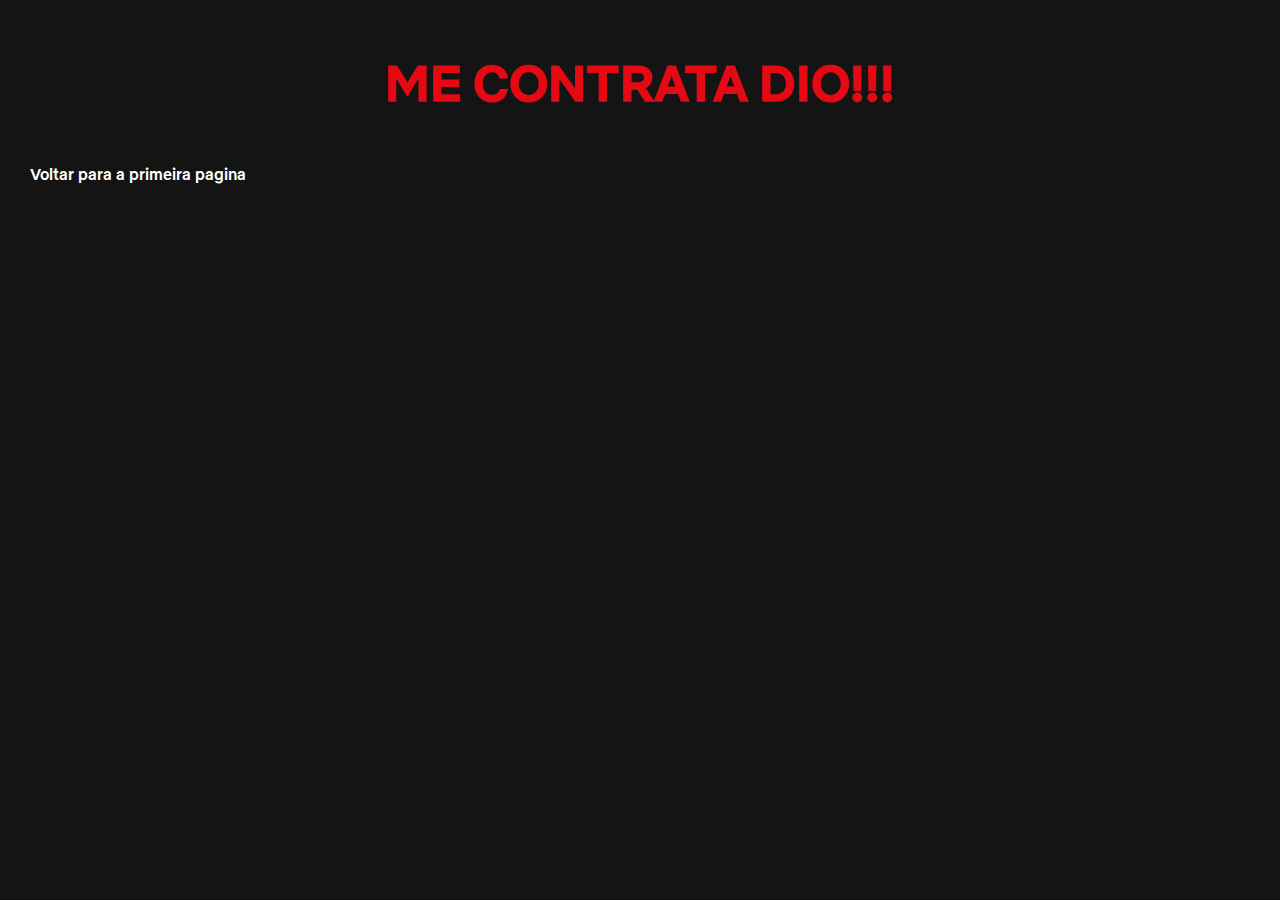
<file: page02.html>
<!DOCTYPE html>
<html lang="pt-br">
<head>
    <meta charset="UTF-8">
    <meta http-equiv="X-UA-Compatible" content="IE=edge">
    <meta name="viewport" content="width=device-width, initial-scale=1.0">
    <title>Me contrata</title>

    <link rel="stylesheet" href="style.css">
    <style>
        h1{
            text-align: center;
            font-size: 50px;
            color: #E50914;
            margin-top: 50px;
            margin-bottom: 50px;
        }
        main a{
            padding: 30px;
            text-decoration: none;
        }
        a{
            color: white;
        }
        a:active{
            color: #E50914;
            text-decoration: underline;
        }
    </style>
</head>
<body>

    <main>
        <h1>ME CONTRATA DIO!!!</h1>
    <div><a href="index.html" rel="prev">Voltar para a primeira pagina</a>
    </div>

    </main>
    
</body>
</html>
</file>
<file: style.css>
@charset "UTF-8";

@font-face {
    font-family: 'netflix';
    src: url('fontes/NetflixSansMedium.ttf') format('truetype');
}

:root{
    --vermelho: #E50914;
    --preta: #141414;
    --netflix: 'netflix';
}
*{
    margin: 0px;
    padding: 0px;
    box-sizing: border-box;
}

body{
    background: var(--preta);
    font-family: var(--netflix), sans-serif;
    color: white;

}

header .container{
    display: flex;
    flex-direction: row;
    align-items: center;
    justify-content: space-between;
}


.logo{
    margin-left: 6px;
    color: var(--vermelho);
    font-family: var(--netflix), Arial, Helvetica, sans-serif;
    font-size: 2.4em;
}

.logo a{
    text-decoration: none;
    color: var(--vermelho);
}

header nav a{
    text-decoration: none;
    color: #AAA;
    margin-right: 10px;
}

header nav a:hover{
    color: #fff;
}

header nav a:active{
    color: #E50914;
    text-decoration: underline;
}

main h3 {
    margin-top: 15%;
    font-size: 3em;
}

.container{
    margin-left: 20px;
}

.descricao{
    margin-top: 10px;
}

/* Filme Principal*/
.filme-principal{
    font-size: 16px;
    height: 600px;
    background: url('img/david.jpg');
    background-size: cover;
    display: flex;
    flex-direction: column;
    justify-content: center;
    align-items: flex-start;
}

.filme-principal .container{
    width: 65%;
}

.filme-principal .descricao{
    margin-bottom: 40px;
}

.botao{
    background-color: rgba(0, 0, 0, 0.5);
    border: none;
    color: white;
    padding: 15px 30px;
    margin-right: 15px;
    font-size: 12px;
}

.botao:hover{
    background-color: white;
    color: var(--preta);
    transition: .4s;
    cursor: pointer;
}

.botao i{
    margin-right: 8px;
}

.box-filme{
    width: 10%;
    display: block;
    height: 250px;
}

.owl-theme{
    margin-top: 8px;
}

.carrosel-filmes{
    margin-top: 10px;
    padding: 30px;
}

footer{
    margin: 10px 0px 0px 50px;
}

footer a{
    padding: 6px;
    color: #fff;
}

footer a:hover{
    color: white;
}

.inc{
    margin-top: 50px;
    font-family: 'Courier New', Courier, monospace;
    color: #AAA;
}

.inc a{
    text-decoration: none;
    font-size: 1.5em;
}

.inc a:active{
    color: #E50914;
    text-decoration: underline;
}

.bg-modal{
    width: 100%;
    height: 100%;
    background-color: rgba(0, 0, 0, 0.253);
    position: fixed;
    z-index: 2;
    top: 100%;
    display: block;
    transition: 350ms;
}

.modal{
    width: 70%;
    height:85%;
    background-color: #181818;
    border: 1px solid #000;
    border-radius: 5px;
    margin: 60px auto 0 auto;
    color: #e6e3e3;
    font-family: var(--netflix), Arial, Helvetica, sans-serif;
    overflow: auto;
    font-size: 15px;
    box-shadow: 3px 3px 15px black;
    justify-items: center;
    text-align: justify;
    padding-bottom: 8px;
}

.img{
    border-radius: 5px;
    margin-top: -30px;
}

strong{
    color: #3BA856;
}

.bg-modal ul{
    columns: 2;
    list-style-type: none;
}

.curriculo{
    text-decoration: none;
    color: #e6e3e3;
    margin: 20px;
}

.curriculo:a{
    color: #fff;
}

.curriculo:active{
    color: #E50914;
    text-decoration: underline;
}

.space{
    margin: 20px;
}

.modal span{
    float: right;
    font-size: 30px;
    color: rgb(136, 136, 136);
    margin: 0px 5px 20px 20px;
    transition: 350px;
    cursor: pointer;
}

.modal span:hover{
    color: #990000;
    transition: 350ms;
}
</file>
